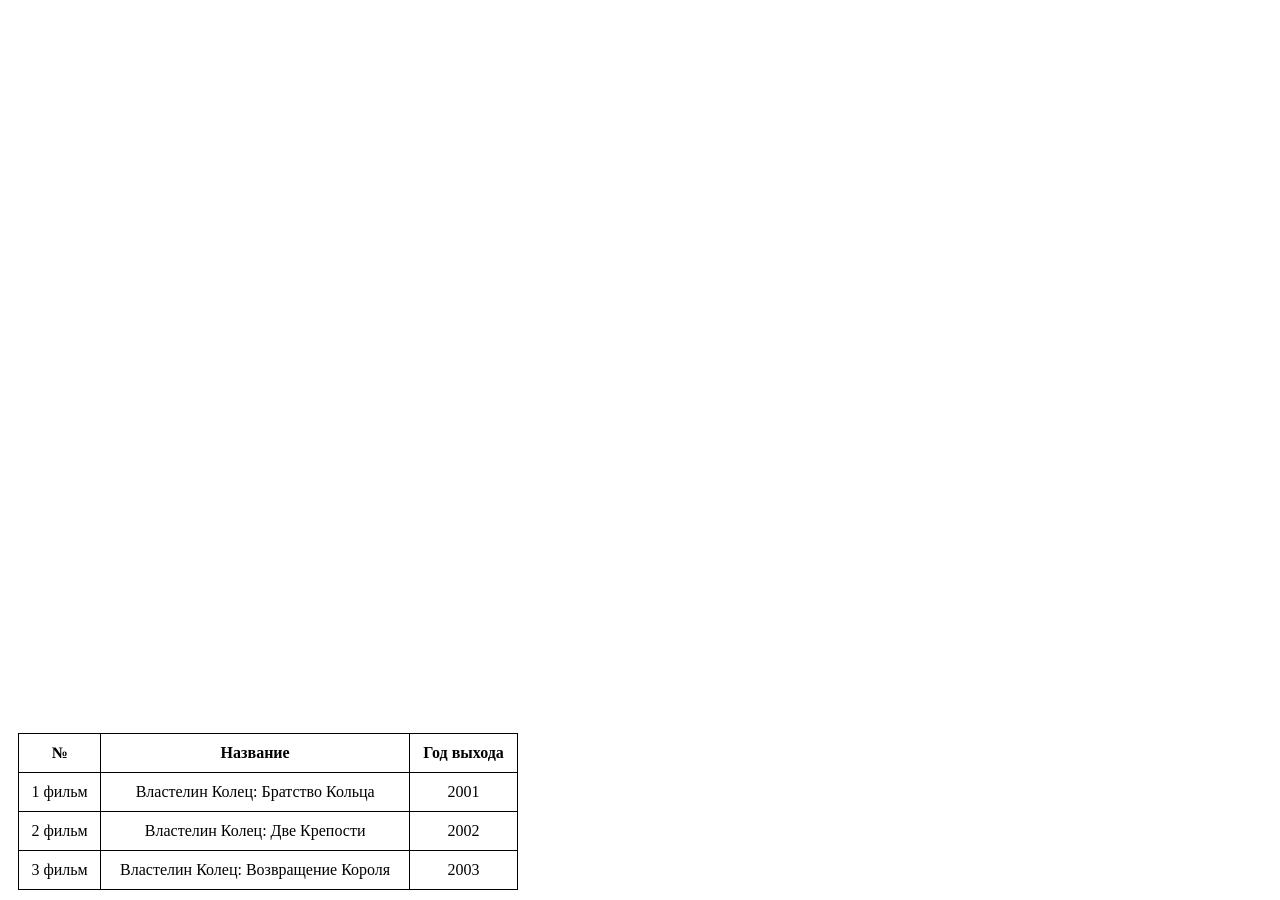
<file: table.html>
<!DOCTYPE html>
<html lang="ru">

<head>
    <meta charset="UTF-8">
    <meta name="viewport" content="width=device-width, initial-scale=1.0">
    <title>Super Table</title>
    <link rel="stylesheet" href="CSS/style2.css">
</head>

<body>

    <table>

        <tr>

            <td class="bold">№</td>
            <td class="bold">Название</td>
            <td class="bold">Год выхода</td>

        </tr>

        <tr>
            <td>1 фильм</td>
            <td>Властелин Колец: Братство Кольца</td>
            <td>2001</td>
        </tr>

        <tr>
            <td>2 фильм</td>
            <td>Властелин Колец: Две Крепости</td>
            <td>2002</td>
        </tr>

        <tr>
            <td>3 фильм</td>
            <td>Властелин Колец: Возвращение Короля</td>
            <td>2003</td>
        </tr>

    </table>

</body>

</html>
</file>
<file: CSS/style2.css>
table {
    text-align: center;
    border: solid 1px;
    border-color: black;
    border-collapse: collapse;
    margin: 10px 10px 10px 10px;
    position: fixed;
    bottom: 0;
    height: 50px;
    width: 500px;
}

td {
    border: solid 1px;
    border-color: black;
    padding: 10px;
}

.bold {
    font-weight: bold;
}
</file>
